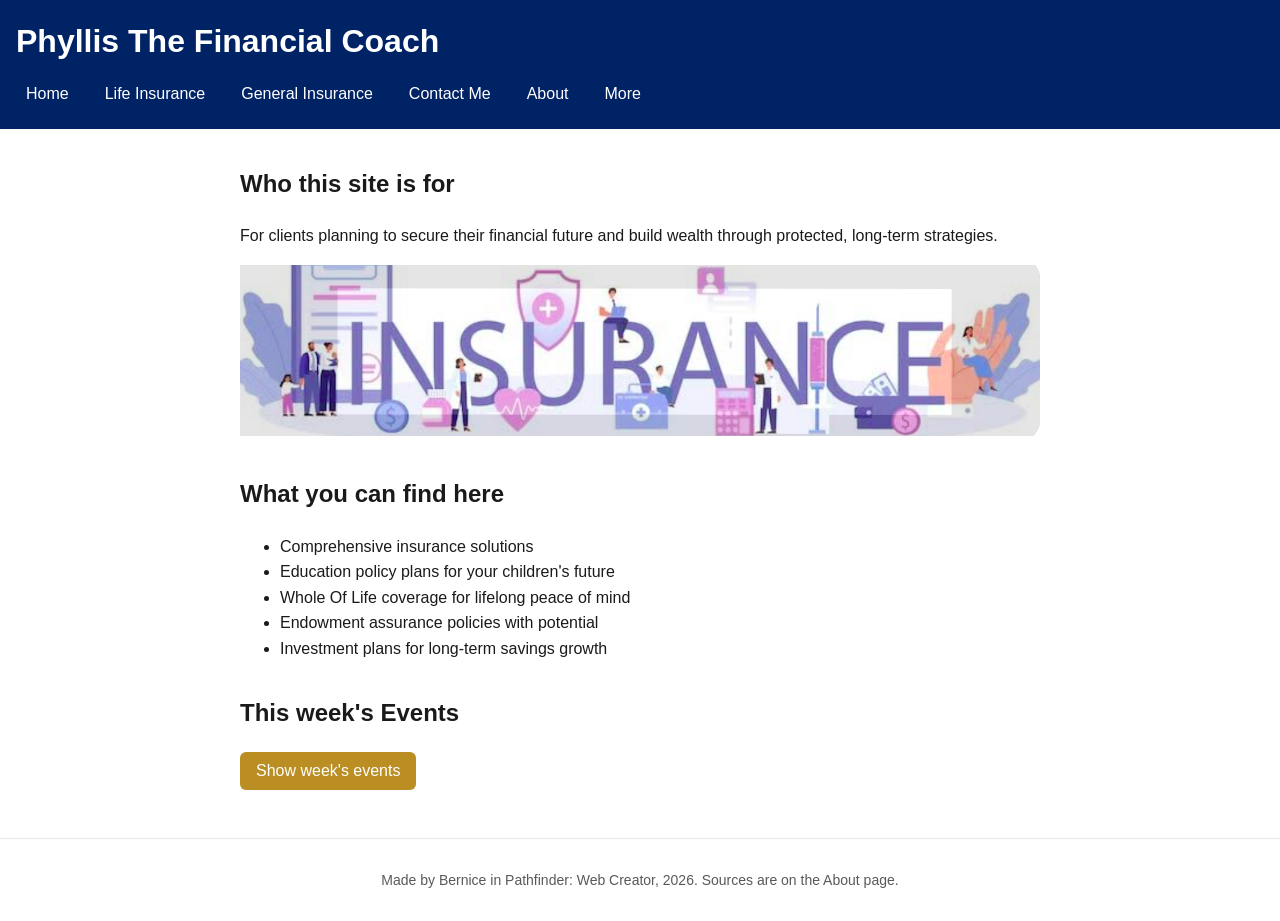
<file: index.html>
<!DOCTYPE html>
<html lang="en">
<head>
  <meta charset="UTF-8">
  <meta name="viewport" content="width=device-width, initial-scale=1">
  <title>Phyllis The Financial Coach</title>
  <link rel="icon" href="data:,">
  <link rel="stylesheet" href="style.css">
</head>
<body>
  <header>
    <h1>Phyllis The Financial Coach</h1>
     <nav>
      <a href="index.html">Home</a>
      <a href="life.html">Life Insurance</a>
      <a href="general.html">General Insurance</a>
      <a href="contact.html">Contact Me</a>
      <a href="about.html">About</a>
      <a href="more.html">More</a>
    </nav>
  </header>

  <main>
    <section>
      <h2>Who this site is for</h2>
      <p>For clients planning to secure their financial future and build wealth through protected, long-term strategies.</p>
   <img src="Screenshot 2026-11-19 110243.png" alt="an insurance banner">
    </section>

    <section>
      <h2>What you can find here</h2>
      <ul>
        <li>Comprehensive insurance solutions</li>
        <li>Education policy plans for your children's future </li>
        <li>Whole Of Life coverage for lifelong peace of mind</li>
        <li>Endowment assurance policies with potential</li>
        <li>Investment plans for long-term savings growth</li>
      </ul>
    </section>

    <section>
      <h2>This week's Events</h2>
      <button id="toggle-button">Show week's events</button>
      <div id="details" hidden>
        <ul>
        <li>Meeting on Monday in Nyeri</li>
        <li>Client check up on Wednesday on call</li>
        <li>Work meeting, Thursday morning</li>
        <li>Online meeting with clients on Friday (All day)</li>
        </ul>
    </div>
    </section>
  </main>

 <footer>
    <p>Made  by Bernice in Pathfinder: Web Creator, 2026. Sources are on the About page.</p>
  </footer>

  <script src="data.js"></script>
  <script src="script.js"></script>
</body>
</html>
</file>
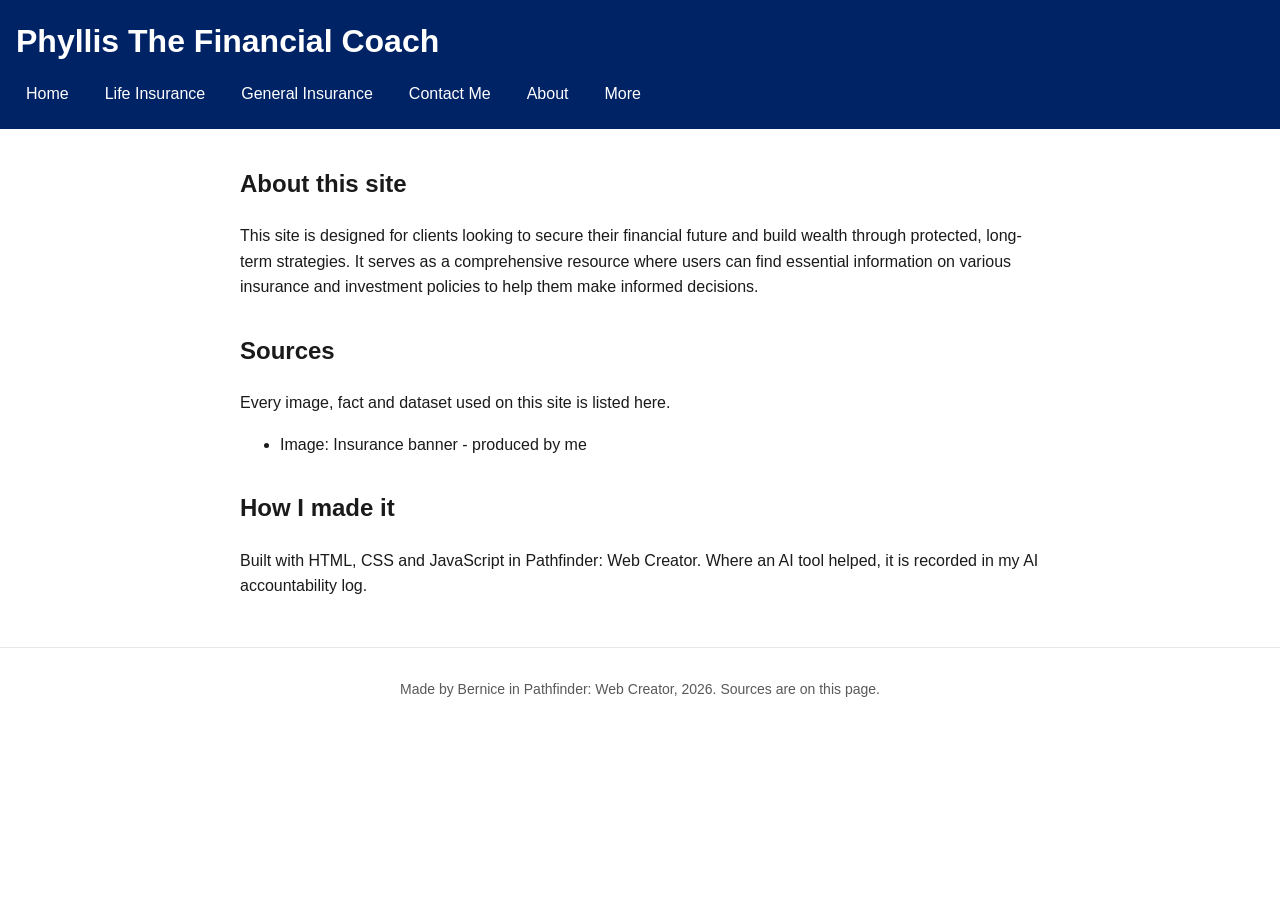
<file: about.html>
<!DOCTYPE html>
<html lang="en">
<head>
  <meta charset="UTF-8">
  <meta name="viewport" content="width=device-width, initial-scale=1">
  <title>About - Phyllis The Financial Coach</title>
  <link rel="icon" href="data:,">
  <link rel="stylesheet" href="style.css">
</head>
<body>
  <header>
    <h1>Phyllis The Financial Coach</h1>
    <nav>
      <a href="index.html">Home</a>
      <a href="life.html">Life Insurance</a>
      <a href="general.html">General Insurance</a>
      <a href="contact.html">Contact Me</a>
      <a href="about.html">About</a>
      <a href="more.html">More</a>
    </nav>
  </header>

  <main>
    <section>
      <h2>About this site</h2>
      <p>This site is designed for clients looking to secure their financial future and build wealth through protected, long-term strategies.
        It serves as a comprehensive resource where users can find essential information on various insurance and investment policies to
        help them make informed decisions.</p>
    </section>

    <section>
      <h2>Sources</h2>
      <p>Every image, fact and dataset used on this site is listed here.</p>
      <ul>
        <li>Image: Insurance banner - produced by me</li>
        </ul>
    </section>

    <section>
      <h2>How I made it</h2>
      <p>Built with HTML, CSS and JavaScript in Pathfinder: Web Creator. Where an AI tool helped, it is recorded in my AI accountability log.</p>
    </section>
  </main>

  <footer>
    <p>Made by Bernice in Pathfinder: Web Creator, 2026. Sources are on this page.</p>
  </footer>
</body>
</html>
</file>
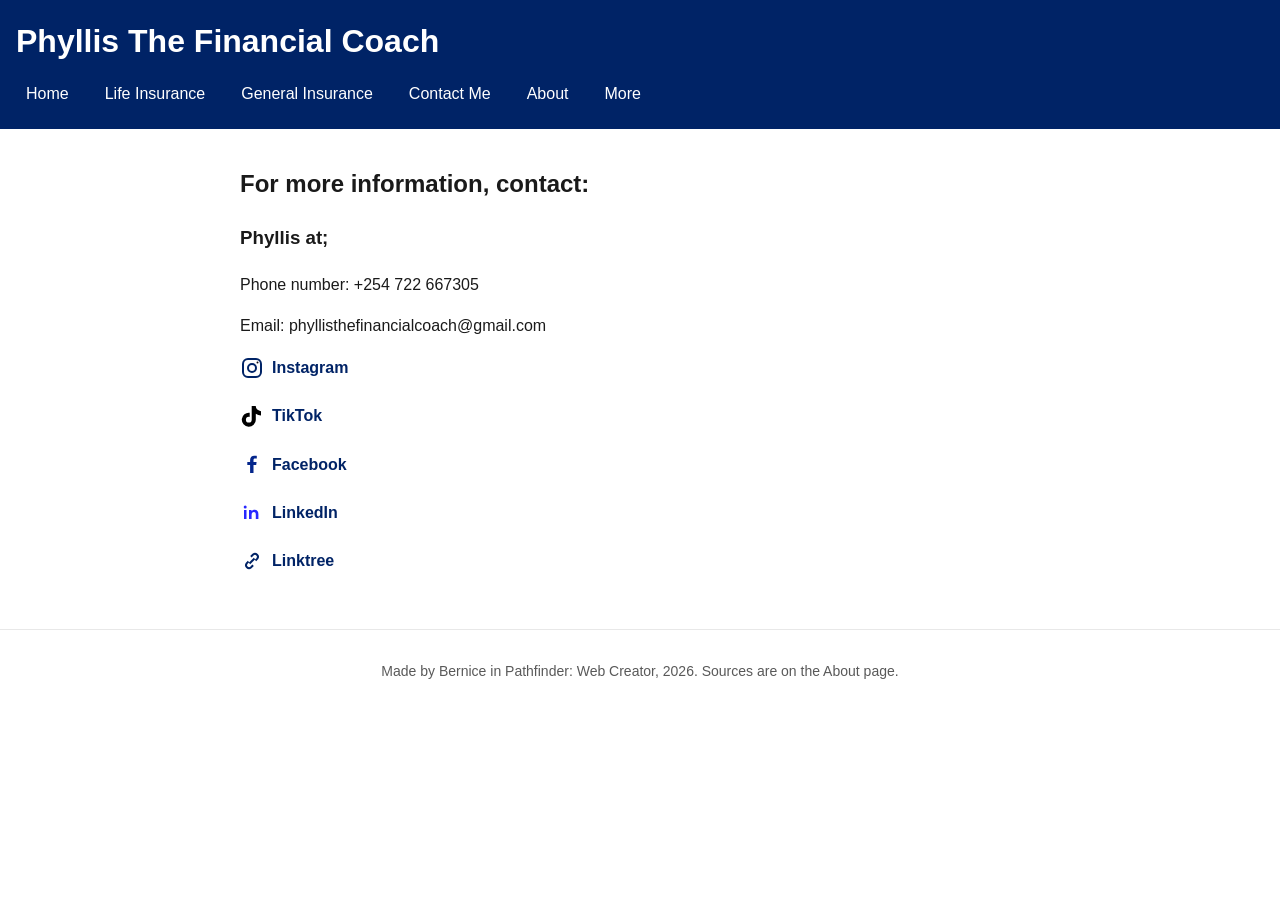
<file: contact.html>
<!DOCTYPE html>
<html lang="en">
<head>
  <meta charset="UTF-8">
  <meta name="viewport" content="width=device-width, initial-scale=1">
  <title>Contact - Phyllis The Financial Coach</title>
  <link rel="icon" href="data:,">
  <link rel="stylesheet" href="style.css">
</head>
<body>
  <header>
    <h1>Phyllis The Financial Coach</h1>
     <nav>
      <a href="index.html">Home</a>
      <a href="life.html">Life Insurance</a>
      <a href="general.html">General Insurance</a>
      <a href="contact.html">Contact Me</a>
      <a href="about.html">About</a>
      <a href="more.html">More</a>
    </nav>
  </header>

  <main>
    <section>
      <h2>For more information, contact:</h2>
     <h3>Phyllis at;</h3>
    <p>Phone number: +254 722 667305</p>
    <p>Email: phyllisthefinancialcoach@gmail.com</p>
     <p>
       <a class="social-link" href="https://www.instagram.com/phyllis_financial_coach/" target="_blank" rel="noopener noreferrer" aria-label="Visit Phyllis on Instagram">
         <svg viewBox="0 0 24 24" aria-hidden="true" focusable="false">
           <rect x="3" y="3" width="18" height="18" rx="5"></rect>
           <circle cx="12" cy="12" r="4"></circle>
           <circle class="instagram-icon-dot" cx="17.5" cy="6.5" r="1"></circle>
         </svg>
         Instagram
       </a>
     </p>
     <p>
       <a class="social-link" href="https://www.tiktok.com/@phyllismwangi-fa" target="_blank" rel="noopener noreferrer" aria-label="Visit Phyllis on TikTok">
         <svg viewBox="0 0 24 24" aria-hidden="true" focusable="false">
           <path class="tiktok-icon-mark" d="M19.6 6.7a4.8 4.8 0 0 1-3.8-4.1V2h-4.1v13.7a2.9 2.9 0 1 1-2.9-2.9c.3 0 .6 0 .9.1V8.7a7 7 0 1 0 6.1 6.9V9.7a8.8 8.8 0 0 0 5.2 1.7V7.3a4.8 4.8 0 0 1-1.4-.6z"></path>
         </svg>
         TikTok
       </a>
     </p>
     <p>
       <a class="social-link" href="https://www.facebook.com/pmuthoni/" target="_blank" rel="noopener noreferrer" aria-label="Visit Phyllis on Facebook">
         <svg viewBox="0 0 24 24" aria-hidden="true" focusable="false">
           <path class="facebook-icon-mark" d="M13.5 21v-8h2.7l.4-3h-3.1V8.1c0-.9.3-1.5 1.6-1.5h1.7V3.9c-.3 0-1.3-.1-2.5-.1-2.5 0-4.2 1.5-4.2 4.3V10H7.3v3h2.8v8h3.4z"></path>
         </svg>
         Facebook
       </a>
     </p>
     <p>
       <a class="social-link" href="https://ke.linkedin.com/in/phyllis-the-financial-coach" target="_blank" rel="noopener noreferrer" aria-label="Visit Phyllis on LinkedIn">
         <svg viewBox="0 0 24 24" aria-hidden="true" focusable="false">
           <circle class="linkedin-icon-mark" cx="5.2" cy="6" r="1.5"></circle>
           <rect class="linkedin-icon-mark" x="4" y="9" width="2.5" height="9"></rect>
           <path class="linkedin-icon-mark" d="M9 9h2.5v1.2c.8-1 1.8-1.5 3.1-1.5 2.6 0 3.8 1.6 3.8 4.6V18h-2.6v-4.3c0-1.7-.5-2.6-1.9-2.6-1.5 0-2.3 1-2.3 2.9V18H9z"></path>
         </svg>
         LinkedIn
       </a>
     </p>
     <p>
       <a class="social-link" href="https://linktr.ee/muthoni05" target="_blank" rel="noopener noreferrer" aria-label="Visit Phyllis on Linktree">
         <svg viewBox="0 0 24 24" aria-hidden="true" focusable="false">
           <path d="M8.5 12.5 6.7 14.3a3 3 0 0 0 4.2 4.2l2.2-2.2M15.5 11.5l1.8-1.8a3 3 0 0 0-4.2-4.2l-2.2 2.2M9.5 14.5l5-5"></path>
         </svg>
         Linktree
       </a>
     </p>
    </section>
    </main>

    <footer>
    <p>Made by Bernice in Pathfinder: Web Creator, 2026. Sources are on the About page.</p>
  </footer>

  </body>
  </html>
</file>
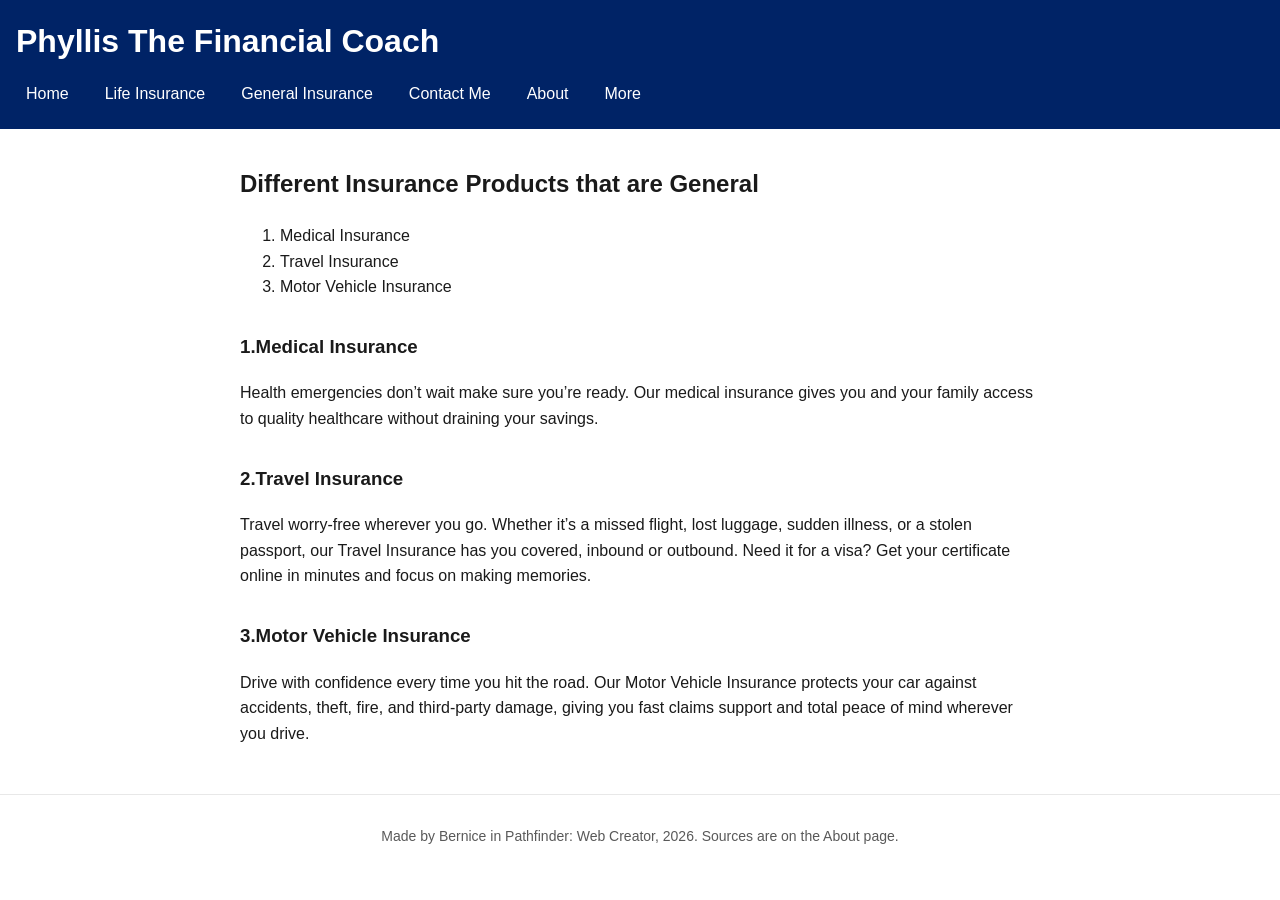
<file: general.html>
<!DOCTYPE html>
<html lang="en">
<head>
  <meta charset="UTF-8">
  <meta name="viewport" content="width=device-width, initial-scale=1">
  <title>Phyllis The Financial Coach</title>
  <link rel="icon" href="data:,">
  <link rel="stylesheet" href="style.css">
</head>
<body>
  <header>
    <h1>Phyllis The Financial Coach</h1>
     <nav>
      <a href="index.html">Home</a>
      <a href="life.html">Life Insurance</a>
      <a href="general.html">General Insurance</a>
      <a href="contact.html">Contact Me</a>
      <a href="about.html">About</a>
      <a href="more.html">More</a>
    </nav>
  </header>

  <main>
  <section>
    <h2>Different Insurance Products that are General</h2>
    <ol>
        <li>Medical Insurance</li>
        <li>Travel Insurance</li>
        <li>Motor Vehicle Insurance</li>
    </ol>
  </section>
   
  <section>
    <h3>1.Medical Insurance</h3>
    <p>Health emergencies don’t wait make sure you’re ready. Our medical insurance gives you and your family access to quality healthcare without draining your savings.</p>
  </section>

  <section>
    <h3>2.Travel Insurance</h3>
    <p>Travel worry-free wherever you go. Whether it’s a missed flight, lost luggage, sudden illness, or a stolen passport, our Travel Insurance has you covered, inbound or outbound. Need it for a visa? Get your certificate online in minutes and focus on making memories.</p>
  </section>

  <section>
    <h3>3.Motor Vehicle Insurance</h3>
    <p>Drive with confidence every time you hit the road. Our Motor Vehicle Insurance protects your car against accidents, theft, fire, and third-party damage, giving you fast claims support and total peace of mind wherever you drive.</p>
  </section>
  </main>

  <footer>
    <p>Made  by Bernice in Pathfinder: Web Creator, 2026. Sources are on the About page.</p>
  </footer>
  </body>
  </html>
</file>
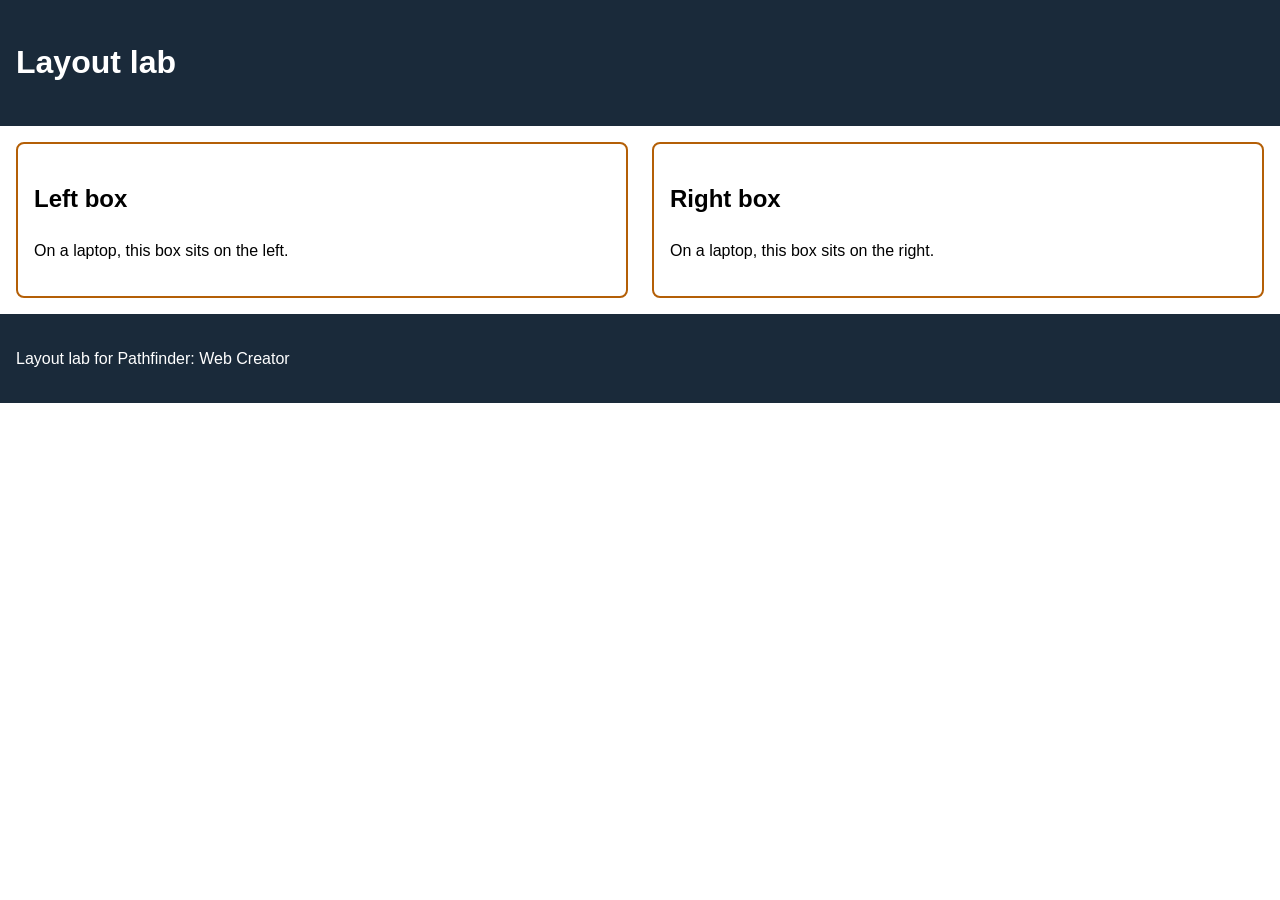
<file: layout.html>
<!DOCTYPE html>
<html lang="en">
<head>
  <meta charset="UTF-8">
  <meta name="viewport" content="width=device-width, initial-scale=1">
  <title>Layout lab</title>
  <link rel="icon" href="data:,">
  <style>
    body {
      font-family: Arial, Helvetica, sans-serif;
      line-height: 1.6;
      margin: 0;
    }

    header, footer {
      background: #1a2a3a;
      color: #ffffff;
      padding: 16px;
    }

    .columns {
      display: flex;
      gap: 24px;
      padding: 16px;
    }

    .columns section {
      flex: 1;
      min-width: 280px;
      border: 2px solid #b45f06;
      border-radius: 8px;
      padding: 16px;
    }

    /* Your fix goes below this line */

  </style>
</head>
<body>
  <header>
    <h1>Layout lab</h1>
  </header>

  <main class="columns">
    <section>
      <h2>Left box</h2>
      <p>On a laptop, this box sits on the left.</p>
    </section>
    <section>
      <h2>Right box</h2>
      <p>On a laptop, this box sits on the right.</p>
    </section>
  </main>

  <footer>
    <p>Layout lab for Pathfinder: Web Creator</p>
  </footer>
</body>
</html>
</file>
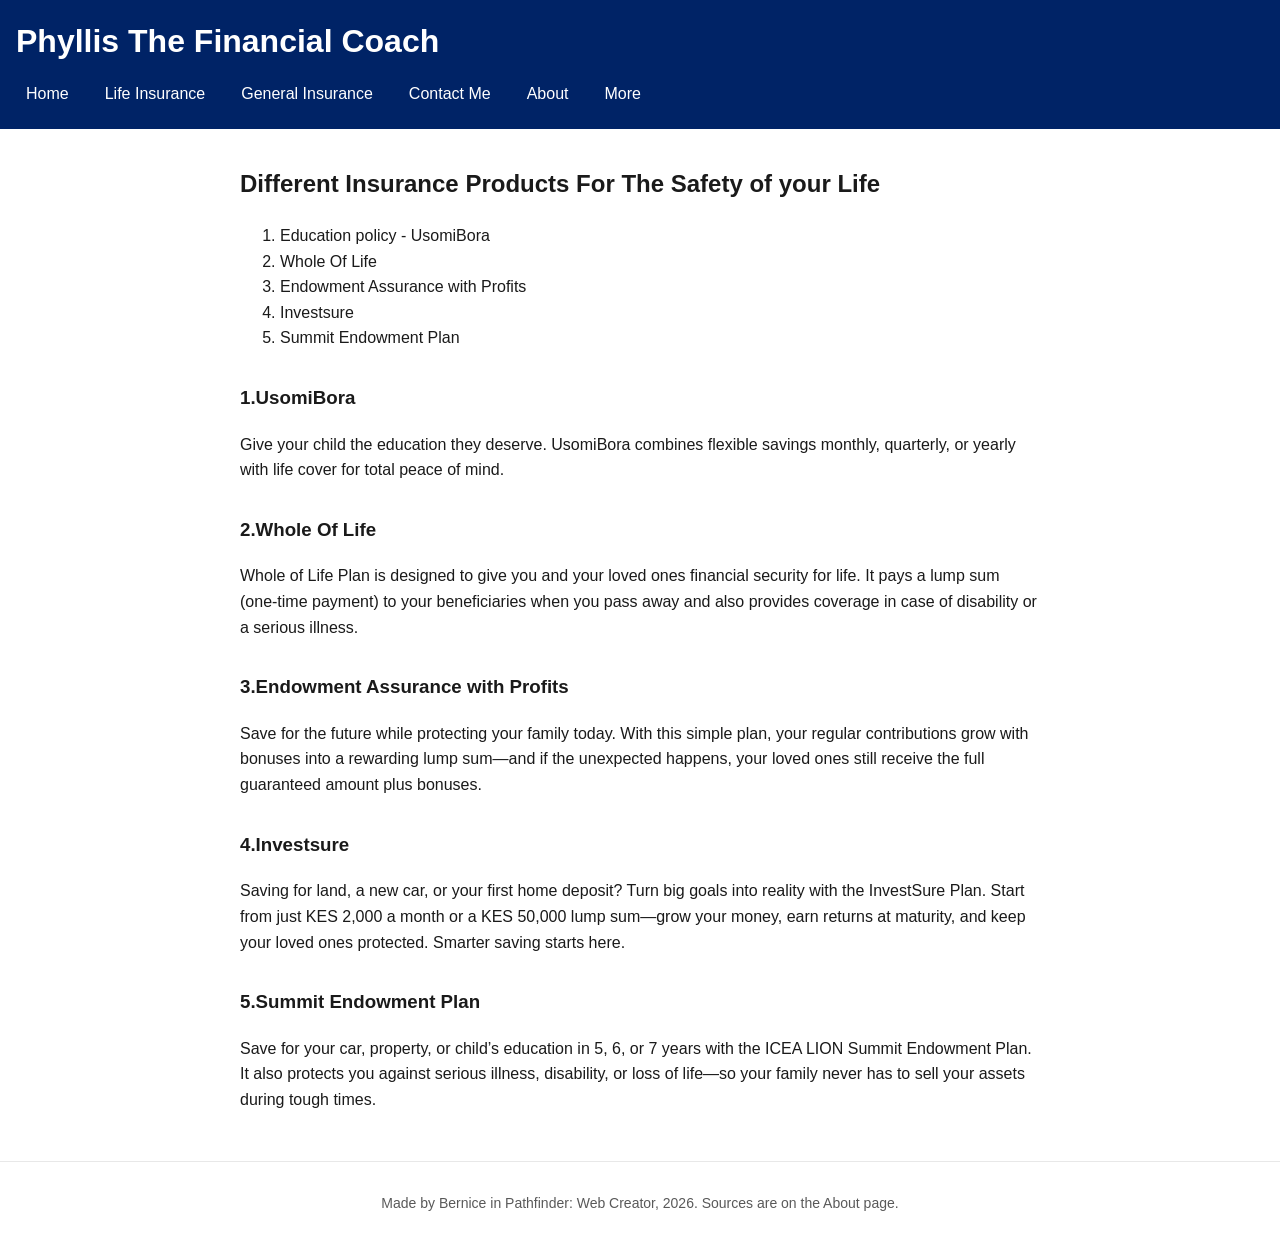
<file: life.html>
<!DOCTYPE html>
<html lang="en">
<head>
  <meta charset="UTF-8">
  <meta name="viewport" content="width=device-width, initial-scale=1">
  <title>Phyllis The Financial Coach</title>
  <link rel="icon" href="data:,">
  <link rel="stylesheet" href="style.css">
</head>
<body>
  <header>
    <h1>Phyllis The Financial Coach</h1>
     <nav>
      <a href="index.html">Home</a>
      <a href="life.html">Life Insurance</a>
      <a href="general.html">General Insurance</a>
      <a href="contact.html">Contact Me</a>
      <a href="about.html">About</a>
      <a href="more.html">More</a>
    </nav>
  </header>

  <main>
  <section>
    <h2>Different Insurance Products For The Safety of your Life</h2>
    <ol>
        <li>Education policy - UsomiBora</li>
        <li>Whole Of Life</li>
        <li>Endowment Assurance with Profits</li>
        <li>Investsure</li>
        <li>Summit Endowment Plan</li>
    </ol>
  </section>
   <section>
    <h3>1.UsomiBora</h3>
 <p>Give your child the education they deserve. UsomiBora combines flexible savings monthly, quarterly, or yearly with life cover for total peace of mind.</p>
</section>

<section>
    <h3>2.Whole Of Life</h3>
    <p>Whole of Life Plan is designed to give you and your loved ones financial security for life. It pays a lump sum (one-time payment)  to your beneficiaries when you pass away and also provides coverage in case of disability or a serious illness. </p>
</section>

<section>
    <h3>3.Endowment Assurance with Profits</h3>
    <p>Save for the future while protecting your family today. With this simple plan, your regular contributions grow with bonuses into a rewarding lump sum—and if the unexpected happens, your loved ones still receive the full guaranteed amount plus bonuses.</p>
</section>

<section>
    <h3>4.Investsure</h3>
<p>Saving for land, a new car, or your first home deposit? Turn big goals into reality with the InvestSure Plan. Start from just KES 2,000 a month or a KES 50,000 lump sum—grow your money, earn returns at maturity, and keep your loved ones protected. Smarter saving starts here.</p>
</section>

<section>
<h3>5.Summit Endowment Plan</h3>
<p>Save for your car, property, or child’s education in 5, 6, or 7 years with the ICEA LION Summit Endowment Plan. It also protects you against serious illness, disability, or loss of life—so your family never has to sell your assets during tough times.</p>
</section>
</main>

  <footer>
    <p>Made  by Bernice in Pathfinder: Web Creator, 2026. Sources are on the About page.</p>
  </footer>
</body>
  </html>
</file>
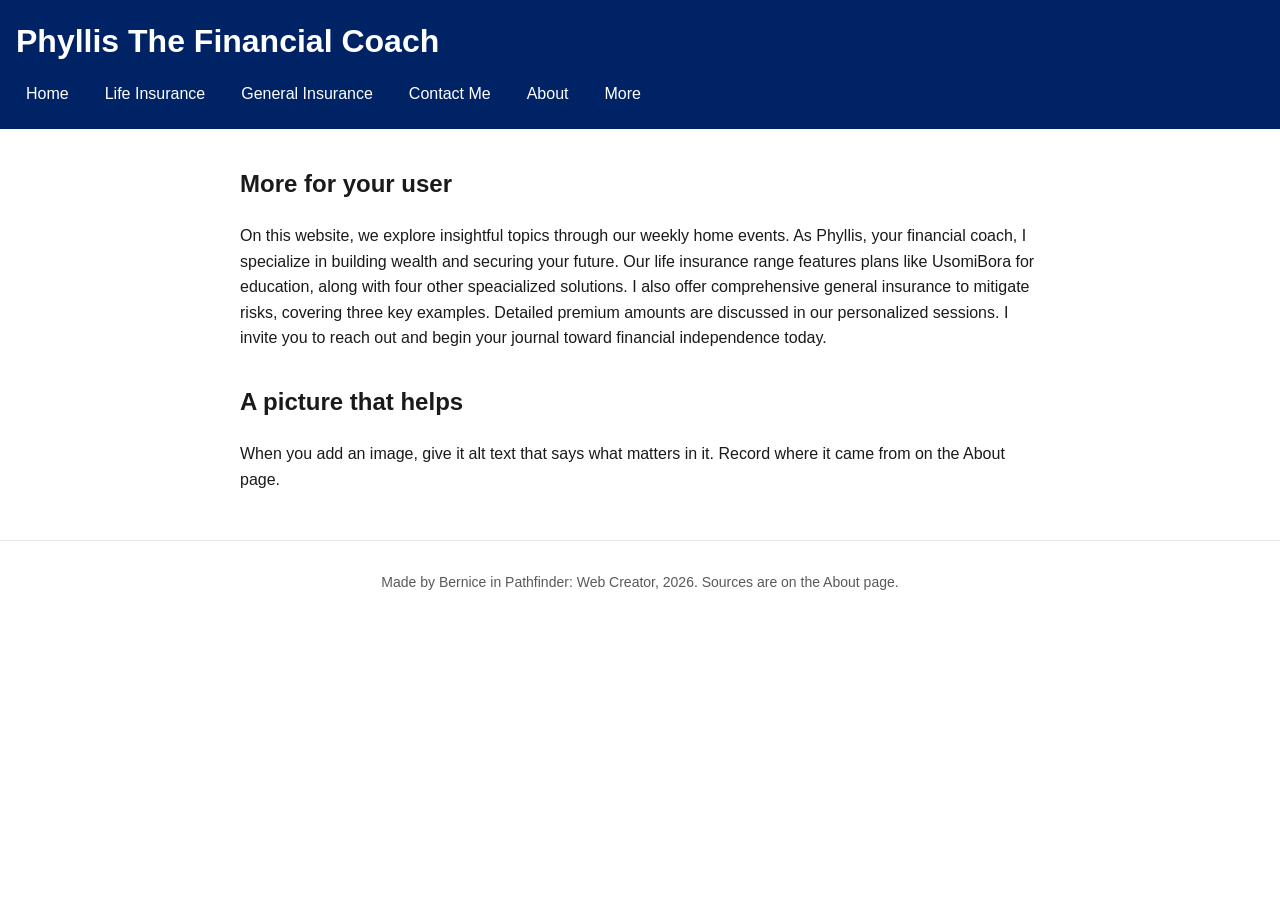
<file: more.html>
<!DOCTYPE html>
<html lang="en">
<head>
  <meta charset="UTF-8">
  <meta name="viewport" content="width=device-width, initial-scale=1">
  <title>More - Phyllis The Financial Coach</title>
  <link rel="icon" href="data:,">
  <link rel="stylesheet" href="style.css">
</head>
<body>
  <header>
    <h1>Phyllis The Financial Coach</h1>
     <nav>
      <a href="index.html">Home</a>
      <a href="life.html">Life Insurance</a>
      <a href="general.html">General Insurance</a>
      <a href="contact.html">Contact Me</a>
      <a href="about.html">About</a>
      <a href="more.html">More</a>
    </nav>
  </header>

  <main>
    <section>
      <h2>More for your user</h2>
      <p>On this website, we explore insightful topics through our weekly home events.
        As Phyllis, your financial coach, I specialize in building wealth and securing your future.
        Our life insurance range features plans like UsomiBora for education, along with four other 
        speacialized solutions. I also offer comprehensive general insurance to mitigate risks, covering
        three key examples. Detailed premium amounts are discussed in our personalized sessions. I invite
        you to reach out and begin your journal toward financial independence today.</p>
    </section>

    <section>
      <h2>A picture that helps</h2>
      <p>When you add an image, give it alt text that says what matters in it. Record where it came from on the About page.</p>
    </section>
  </main>

  <footer>
    <p>Made by Bernice in Pathfinder: Web Creator, 2026. Sources are on the About page.</p>
  </footer>

  <script src="data.js"></script>
  <script src="script.js"></script>
</body>
</html>
</file>
<file: style.css>
/* Pathfinder: Web Creator starter stylesheet.
   Day 3: change the two colours, check contrast, then switch on the media query. */

:root {
  --main-colour:#002366;    /* header background */
  --accent-colour: #BA8E23;  /* buttons and focus outline; passes 4.5:1 on white */
}

body {
  font-family: Arial, Helvetica, sans-serif;
  line-height: 1.6;
  margin: 0;
  color: #1a1a1a;
  background: #ffffff;
}

header {
  background: var(--main-colour);
  color: #ffffff;
  padding: 16px;
}

header h1 {
  margin: 0 0 8px;
}

/* Flexbox puts the three links in a row with a gap between them */
nav {
  display: flex;
  gap: 16px;
}

nav a {
  color: #ffffff;
  text-decoration: none;
  padding: 6px 10px;
  border-radius: 6px;
}

/* Mouse users see this when they hover */
nav a:hover {
  background: rgba(255, 255, 255, 0.15);
}

/* Keyboard users see where they are. Never remove this. */
a:focus,
button:focus {
  outline: 3px solid var(--accent-colour);
  outline-offset: 2px;
}

.social-link {
  display: inline-flex;
  align-items: center;
  gap: 8px;
  color: var(--main-colour);
  font-weight: 600;
  text-decoration: none;
}

.social-link:hover {
  text-decoration: underline;
}

.social-link svg {
  width: 24px;
  height: 24px;
  fill: none;
  stroke: currentColor;
  stroke-width: 2;
}

.instagram-icon-dot {
  fill: rgb(13, 7, 13);
  stroke: none;
}

.tiktok-icon-mark {
  fill: black;
  stroke: none;
}

.facebook-icon-mark {
  fill: rgb(4, 38, 140);
  stroke: none;
}

.linkedin-icon-mark {
  fill: rgb(40, 40, 255);
  stroke: none;
}

main {
  max-width: 800px;
  margin: 0 auto;
  padding: 16px;
}

section {
  margin-bottom: 32px;
}

img {
  max-width: 100%;
  height: auto;
}

button {
  background: var(--accent-colour);
  color: #ffffff;
  border: none;
  padding: 10px 16px;
  font-size: 16px;
  border-radius: 6px;
  cursor: pointer;
}

footer {
  border-top: 1px solid #e8e8e8;
  padding: 16px;
  font-size: 14px;
  color: #595959;
  text-align: center;
}

/* Small screens: stack the nav links.
   Day 3, Block 2: delete the slash-star line above and the star-slash line below to switch this on. */

@media (max-width: 600px) {
  nav {
    flex-direction: column;
    gap: 4px;
  }
}
</file>
